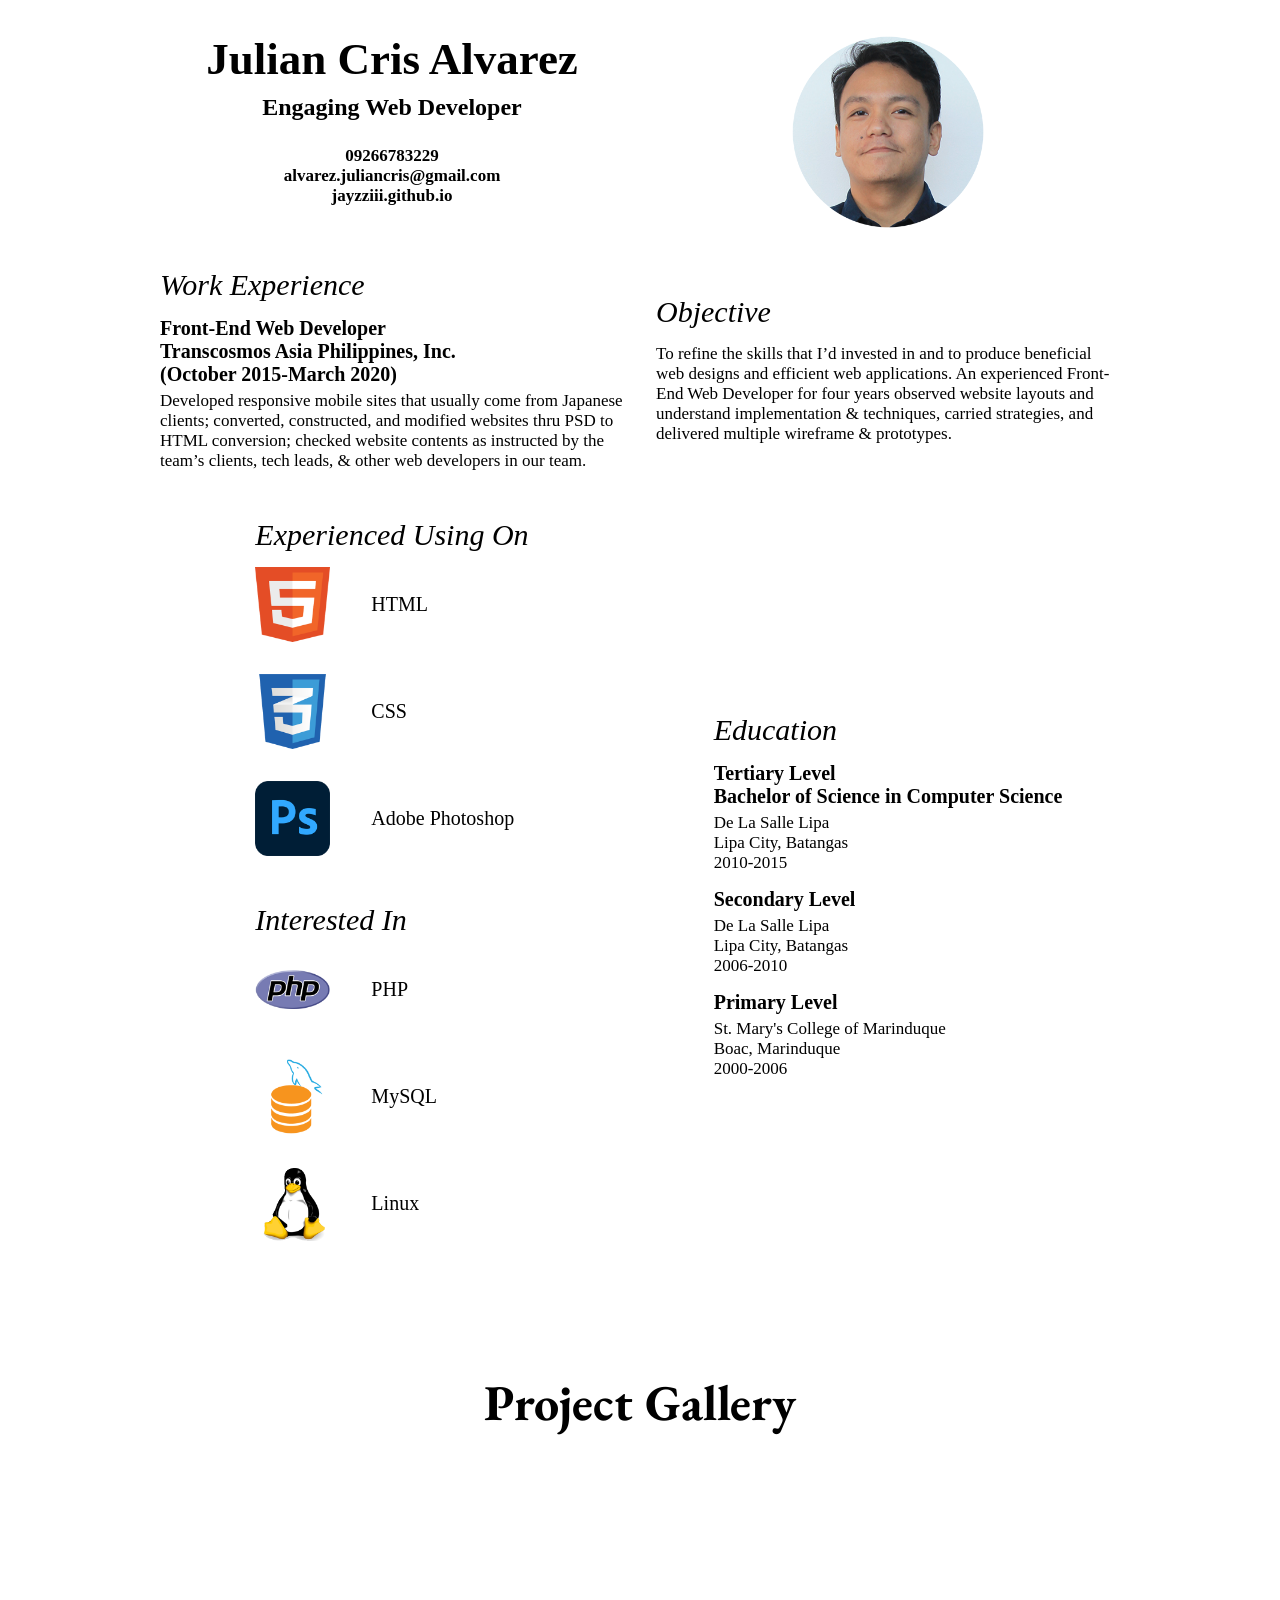
<file: index.html>
<!DOCTYPE html>
<html lang="en">

<head>
  <meta charset="UTF-8" />
  <meta name="viewport" content="width=device-width, initial-scale=1" />
  <meta http-equiv="X-UA-Compatible" content="ie=edge" />
  <meta name="google-site-verification" content="soO8OmYqohbp4U-iF9F78pZUZHXIVzuN-mZ9uiHawiY" />
  <meta name="author" content="Julian Cris Alvarez" />
  <meta name="keywords" content="personal, portfolio, identification, social, works" />
  <meta name="description" content="Julian Cris Alvarez's Personal Portfolio. Actions move mountains." />
  <title>Julian Cris Alvarez | Multi-tasking Beginner.</title>

  <meta property="og:description" content="Julian Cris Alvarez's Personal Portfolio. Actions move mountains." />
  <meta property="og:title" content="Julian Cris Alvarez | Multi-tasking Beginner." />

  <link rel="shortcut icon" type="image/png" href="assets/favicon.png" />
  <link rel="stylesheet" href="https://pro.fontawesome.com/releases/v5.10.0/css/all.css"
    integrity="sha384-AYmEC3Yw5cVb3ZcuHtOA93w35dYTsvhLPVnYs9eStHfGJvOvKxVfELGroGkvsg+p" crossorigin="anonymous" />
  <link rel="stylesheet" media="screen" href="https://unpkg.com/aos@next/dist/aos.css" />
  <link rel="stylesheet" media="screen" href="/css/style.css" />

  <!-- Hotjar Tracking Code for https://jayzziii.github.io/ -->
  <script>
    (function (h, o, t, j, a, r) {
      h.hj = h.hj || function () { (h.hj.q = h.hj.q || []).push(arguments) };
      h._hjSettings = { hjid: 3053545, hjsv: 6 };
      a = o.getElementsByTagName('head')[0];
      r = o.createElement('script'); r.async = 1;
      r.src = t + h._hjSettings.hjid + j + h._hjSettings.hjsv;
      a.appendChild(r);
    })(window, document, 'https://static.hotjar.com/c/hotjar-', '.js?sv=');
  </script>

  <!-- Schema.org Structured Data -->
  <script type="application/ld+json">
    "@context": "https://schema.org/",
    "author": {
      "@type": "Person",
      "name": "Julian Cris Alvarez",
      "email": "alvarez.juliancris@gmail.com",
      "nationality": "Philippines",
      "url": "https://jayzziii.github.io/"
    }
  </script>

<body>
  <div class="container intro-effect-push">
    <header>
      <div class="bg"></div>
      <div class="name-tag">
        <div class="name__intro">
          <h1>hello</h1>
          <p>my name is</p>
          <div class="name__info">
            <h2 class="name-given">JC</h2>
            <ul class="name-social">
              <li>
                <a href="https://www.linkedin.com/in/jayzziii/" target="_blank" aria-hidden="true"
                  rel="noopener noreferrer">
                  <i class="fab fa-linkedin"></i>
                </a>
              </li>
              <li>
                <a href="https://github.com/jayzziii" target="_blank" aria-hidden="true" rel="noopener noreferrer">
                  <i class="fab fa-github-square"></i>
                </a>
              </li>
              <li>
                <a href="https://www.behance.net/jayzziii" target="_blank" aria-hidden="true" rel="noopener noreferrer">
                  <i class="fab fa-behance-square"></i>
                </a>
              </li>
              <li>
                <a href="https://www.instagram.com/jayzziii/" target="_blank" aria-hidden="true"
                  rel="noopener noreferrer">
                  <i class="fab fa-instagram"></i>
                </a>
              </li>
            </ul>
          </div>
        </div>
      </div>

      <!-- <button class="trigger">Curriculum Vitae and Projects Done Below</button> -->
    </header>

    <article class="resume">
      <section class="name">
        <h1>Julian Cris Alvarez</h1>
        <h2>Engaging Web Developer</h2>

        <div id="contact__details">
          <p>09266783229</p>
          <p>alvarez.juliancris@gmail.com</p>
          <p>jayzziii.github.io</p>
        </div>
      </section>

      <section class="photo">
        <img src="assets/resume_pic.png" alt="Resume Picture" />
      </section>

      <section class="work">
        <div class="resume__body">
          <h3>Work Experience</h3>
          <h4>
            Front-End Web Developer<br />
            Transcosmos Asia Philippines, Inc.<br />
            (October 2015-March 2020)
          </h4>
          <p>
            Developed responsive mobile sites that usually come from Japanese
            clients; converted, constructed, and modified websites thru PSD to HTML
            conversion; checked website contents as instructed by the team’s
            clients, tech leads, & other web developers in our team.
          </p>
        </div>
      </section>

      <section class="objective">
        <div class="resume__body">
          <h3>Objective</h3>
          <p>
            To refine the skills that I’d invested in and to produce beneficial web designs and efficient web
            applications. An
            experienced Front-End Web Developer for four years observed website layouts and understand implementation &
            techniques, carried strategies, and delivered multiple wireframe & prototypes.
          </p>
        </div>
      </section>

      <section class="skills">
        <div class="resume__body">
          <h3>Experienced Using On</h3>
          <div class="skills__list">
            <div>
              <img src="assets/logo_html.png" alt="" />
              <p>HTML</p>
            </div>
            <div>
              <img src="assets/logo_css.png" alt="" />
              <p>CSS</p>
            </div>
            <div>
              <img src="assets/logo_photoshop.png" alt="" />
              <p>Adobe Photoshop</p>
            </div>
            <!-- <div>
                <img src="assets/logo_xd.png" alt="" />
                <p>Adobe XD</p>
              </div> -->
          </div>
        </div>

        <div class="resume__body">
          <h3>Interested In</h3>
          <div class="skills__list">
            <div>
              <img src="assets/logo_php.png" alt="" />
              <p>PHP</p>
            </div>
            <div>
              <img src="assets/logo_mysql.png" alt="" />
              <p>MySQL</p>
            </div>
            <div>
              <img src="assets/logo_linux.png" alt="" />
              <p>Linux</p>
            </div>
            <!-- <div>
                <img src="assets/logo_after_effects.png" alt="" />
                <p>Adobe After Effects</p>
              </div> -->
          </div>
        </div>
      </section>

      <section class="education">
        <div class="resume__body">
          <h3>Education</h3>
          <h4>
            Tertiary Level<br />
            Bachelor of Science in Computer Science
          </h4>
          <p>
            De La Salle Lipa<br />
            Lipa City, Batangas<br />
            2010-2015
          </p>
        </div>

        <div class="resume__body">
          <h4>Secondary Level</h4>
          <p>
            De La Salle Lipa<br />
            Lipa City, Batangas<br />
            2006-2010
          </p>
        </div>

        <div class="resume__body">
          <h4>Primary Level</h4>
          <p>
            St. Mary's College of Marinduque<br />
            Boac, Marinduque<br />
            2000-2006
          </p>
        </div>
      </section>
    </article>

    <section class="portfolio_container">
      <h2>Project Gallery</h2>

      <div class="gallery grid" data-aos="fade-right">
        <figure>
          <img src="assets/project001.png" alt="" />
          <figcaption>
            <a href="https://jayzziii.github.io/unique-tech/" target="_blank" rel="noopener" class="btn-light">
              <i class="fas fa-eye"></i> Project
            </a>
            <a href="https://github.com/jayzziii/unique-tech" target="_blank" rel="noopener" class="btn-dark">
              <i class="fab fa-github"></i> GitHub
            </a>
          </figcaption>
        </figure>
      </div>

      <div class="gallery soon" data-aos="fade-left">
        <figure>
          <p>Coming Soon...</p>
        </figure>
      </div>
    </section>
  </div>

  <script src="https://unpkg.com/aos@next/dist/aos.js" defer></script>
  <script src="js/classie.js" defer></script>
  <script src="js/intro_effect.js" defer></script>
  <script src="js/main.js" defer></script>


  <!-- Google tag (gtag.js) -->
  <script async src="https://www.googletagmanager.com/gtag/js?id=G-DH3QX3TPSW"></script>
  <script>
    window.dataLayer = window.dataLayer || [];
    function gtag() { dataLayer.push(arguments); }
    gtag('js', new Date());

    gtag('config', 'G-DH3QX3TPSW');
  </script>
</body>

</html>
</file>
<file: css/style.css>
@import url("https://fonts.googleapis.com/css2?family=EB+Garamond:ital,wght@0,400;0,700;1,400;1,700&family=Gochi+Hand&family=Poppins:wght@400;700&display=swap");

* {
  margin: 0;
  padding: 0;
  box-sizing: border-box;
}

:focus-visible {
  outline: 2px solid hsl(0 0% 0%);
}

body {
  font-size: 16px;
}

/* HEADER */
header {
  display: -ms-grid;
  display: grid;
  place-content: center;
  position: relative;
  min-width: calc(100%);
  min-height: 100svh;
  margin: auto;
  /* padding: 3em auto 0; */
}

.bg {
  position: absolute;
  overflow: hidden;
  /* top: 0;
  left: 0;
  right: 0;
  bottom: 0; */
  inset: 0;
  background: hsl(0 0% 100%);
  -webkit-backface-visibility: hidden;
  backface-visibility: hidden;
}

.bg img {
  position: absolute;
  top: 0;
  left: 0;
  display: block;
  min-width: auto;
  min-height: 100%;
}

/* Trigger Button */
/* button.trigger {
  display: block;
  position: fixed;
  right: 0;
  bottom: 5rem;
  left: 0;
  width: 90%;
  z-index: 5000;
  margin: auto;
  padding: 0;
  background: transparent;
  border: none;
  color: #000;
  font-family: "Poppins", sans-serif;
  font-size: 1rem;
  cursor: pointer;
}

.container:not(.notrans) button.trigger {
  -webkit-transition: opacity 0.3s 0.5s;
  transition: opacity 0.3s 0.5s;
}

.container.modify:not(.notrans) button.trigger {
  opacity: 0;
  pointer-events: none;
  -webkit-transition-delay: 0s;
  transition-delay: 0s;
}

button.trigger:focus-visible {
  outline: none;
} */

/* Push */
.intro-effect-push:not(.notrans) header,
.intro-effect-push:not(.notrans)>.name-tag,
.intro-effect-push:not(.notrans) .resume>div {
  -webkit-transition-property: opacity, -webkit-transform;
  transition-property: opacity, transform;
  -webkit-transition-duration: 1s;
  transition-duration: 1s;
}

.intro-effect-push:not(.notrans) header {
  -webkit-transition-timing-function: cubic-bezier(0.7, 0, 0.3, 1);
  transition-timing-function: cubic-bezier(0.7, 0, 0.3, 1);
  -webkit-transition-duration: 1.2s;
  transition-duration: 1.2s;
}

.intro-effect-push header {
  position: fixed;
  z-index: 1500;
}

.intro-effect-push>.name-tag {
  position: relative;
  top: auto;
  left: auto;
  padding: 6em 1em 2em;
}

.intro-effect-push .resume>div {
  margin-top: 50px;
  color: hsl(240 10% 73%);
}

.intro-effect-push>.name-tag,
.intro-effect-push .resume>div {
  -webkit-transform: translateY(400px);
  transform: translateY(400px);
  opacity: 0;
}

.intro-effect-push.modify>.name-tag,
.intro-effect-push.modify .resume>div {
  -webkit-transform: translateY(0);
  transform: translateY(0);
  opacity: 1;
}

.intro-effect-push.modify header {
  opacity: 0;
  -webkit-transform: translateY(-100%) scale(0.9);
  transform: translateY(-100%) scale(0.9);
}

/* Delays */
.intro-effect-push.modify:not(.notrans)>.name-tag {
  -webkit-transition-delay: 0.5s;
  transition-delay: 0.5s;
}

.intro-effect-push.modify:not(.notrans) .resume>div {
  -webkit-transition-delay: 0.6s;
  transition-delay: 0.6s;
}

/* HEADER CONTINUATION */
.name-tag {
  margin: auto;
  margin-top: 0;
  border-radius: 10px;
  background-color: hsl(0 100% 50%);
  line-height: 1;
  text-align: center;
  filter: drop-shadow(0 0 15px hsl(0 100% 50%));
}

.name__intro {
  padding: 1em;
  color: hsl(0 0% 100%);
  font-family: "Poppins", cursive;
  text-transform: uppercase;
}

.name__intro h1 {
  font-size: 5.625rem;
  font-weight: 400;
  line-height: 1;
}

.name__intro p {
  padding-bottom: 25px;
  font-size: 3.5rem;
  text-transform: capitalize;
}

.name__info {
  margin: auto;
  padding: 2em;
  border-radius: 10px;
  background-color: hsl(0 0% 100%);
  color: hsl(0 0% 0%);
  font-family: "Gochi Hand", cursive;
}

.name-given {
  /* width: 100%; */
  font-size: 6.25rem;
}

.name-social {
  font-size: 0;
  list-style: none;
}

.name-social :where(li, a) {
  display: inline-block;
}

.name-social a {
  padding-inline: 20px;
}

.name-social i {
  color: hsl(0 0% 0%);
  font-size: 3.125rem;
  -webkit-transition: color 0.5s ease;
  -moz-transition: color 0.5s ease;
  -o-transition: color 0.5s ease;
  transition: color 0.5s ease;
}

.name-social .fa-linkedin:hover {
  color: hsl(199 100% 35%);
}

.name-social .fa-github:hover {
  color: hsl(0 0% 20%);
}

.name-social .fa-behance-square:hover {
  color: hsl(228 12% 8%);
}

.name-social .fa-instagram:hover {
  color: hsl(232 63% 57%);
}

@media screen and (max-width: 767px) {
  /* header {
    padding: 25px 0;
  } */

  .name-tag {
    width: min-content;
    height: min-content;
  }

  .name__intro h1 {
    font-size: 440%;
  }

  .name__intro p {
    font-size: 220%;
    padding-bottom: 15px;
  }

  .name__info {
    margin: auto;
    padding: 2em;
  }

  .name-given {
    /* padding-bottom: 8px; */
    font-size: 470%;
  }
}

@media screen and (max-width: 525px) {
  .name_tag {
    margin: auto;
  }

  .name-given {
    width: auto;
  }

  .name-social {
    display: -ms-grid;
    display: grid;
    place-items: center;
  }

  .name-social a {
    margin-inline: 5px;
  }
}

@media screen and (max-width: 320px) {
  .name__intro h1 {
    font-size: 315%;
  }

  .name__intro p {
    font-size: 150%;
  }

  .name__info {
    padding: 15px 0 10px;
  }

  .name-given {
    font-size: 345%;
  }

  .name-social {
    display: inline-block;
  }

  .name-social li {
    width: auto;
  }

  .name-social a {
    margin-inline: 1%;
  }

  button.trigger {
    font-size: 88%;
  }
}

/* RESUME */
.resume {
  display: -ms-grid;
  display: grid;
  display: -ms-grid;
  grid-template-columns: repeat(2, 1fr);
  /* grid-template-rows: repeat(2, 1fr); */
  grid-template-areas:
    "name photo"
    "work objective"
    "skills education";
  place-items: center;
  gap: 2em;
  padding: 2em;
  width: auto;
  max-width: 80svw;
  margin: auto;
}

.resume h1 {
  margin-bottom: 0.25em;
  font-size: 2.8125rem;
  line-height: 1;
}

.resume h3 {
  font-size: 1.875rem;
  font-style: italic;
  font-weight: normal;
}

.resume h4 {
  padding-bottom: 5px;
  font-size: 1.25rem;
}

.resume p {
  font-size: 1.0625rem;
}

.name {
  grid-area: name;
  font-weight: bold;
  text-align: center;
}

.name h3 {
  font-style: normal;
  font-weight: bold;
}

.name #contact__details div {
  font-size: 1.5625rem;
}

#contact__details {
  padding-block: 25px;
}

.resume__body,
.resume__body h3 {
  padding-bottom: 15px;
}

.photo {
  grid-area: photo;
  text-align: center;
}

.photo img {
  width: 200px;
}

.objective {
  grid-area: objective;
}

.work {
  grid-area: work;
}

.education {
  grid-area: education;
}

.skills {
  grid-area: skills;
}

.skills__list div {
  display: flex;
  justify-content: left;
  align-items: center;
  gap: 1em;
  margin-bottom: 2em;
}

.skills__list div>* {
  font-size: 1.25rem;
}

.skills__list img {
  max-width: 100px;
  height: auto;
  padding-right: 25px;
}

/* article.resume section:hover {
  background-color: #007bb5;
} */

@media screen and (max-width: 768px) {
  .resume {
    grid-template-columns: 100%;
    grid-template-areas:
      "photo"
      "name"
      "objective"
      "work"
      "skills"
      "education";
    row-gap: 10px;
    padding: 1em;
  }

  .resume section {
    padding: 0;
  }

  .resume h1 {
    margin-bottom: 0.15em;
  }

  .skills__list div {
    flex: 1;
  }
}

@media screen and (max-width: 320px) {
  .resume h1 {
    font-size: 200%;
  }

  .resume h3 {
    font-size: 155%;
  }

  section.name {
    margin-bottom: 30px;
  }
}

/* PORTFOLIO */
.portfolio_container {
  width: 80svw;
  overflow: hidden;
  margin: auto;
  font-family: "Eb Garamond", sans-serif;
}

.portfolio_container h2 {
  padding-block: 50px;
  font-size: 3.125rem;
  font-weight: bold;
  text-align: center;
}

.gallery {
  width: 500px;
  clear: both;
  margin-bottom: 45px;
}

.gallery:nth-child(2n + 1) {
  float: left;
}

.gallery:nth-child(2n) {
  float: right;
}

.gallery figure {
  height: 250px;
}

.gallery a {
  text-decoration: none;
}

.gallery img,
.gallery p {
  width: 500px;
  height: 100%;
  max-height: 250px;
  border: 5px solid #000;
}

.gallery.grid {
  list-style: none;
  text-align: center;
}

.gallery.grid figure {
  margin: 0;
  position: relative;
}

.gallery.grid figcaption {
  position: absolute;
  top: 0;
  left: 0;
  width: 100%;
  height: 100%;
  padding: 20px;
  background: hsl(210 30% 25%);
  border: 5px solid hsl(0 0% 0%);
}

.gallery.grid figcaption a {
  display: inline-block;
  position: absolute;
  bottom: 0;
  padding: 5px 10px;
  border-radius: 2px;
  text-align: center;
}

.gallery.grid figure img {
  display: block;
  position: relative;
  width: 100%;
  z-index: 10;
  transition: transform 0.4s;
}

.gallery.grid figure:hover img {
  border: 0;
  transform: translateY(-18px) scale(0.7);
}

.gallery.soon figure {
  background: hsl(0 0% 20%);
  color: hsl(0 0% 100%);
}

.gallery.soon p {
  display: flex;
  justify-content: center;
  align-items: center;
}

.btn-light,
.btn-dark {
  display: block;
  margin-bottom: 0.3rem;
  padding: 0.5rem 1rem;
  border: 1px solid hsl(0 0% 0%);
  text-align: center;
}

.btn-light {
  left: 20px;
  background: hsl(0 0% 60%);
  color: hsl(0 0% 0%);
}

.btn-dark {
  right: 20px;
  background: hsl(0 0% 10%);
  color: hsl(0 0% 100%);
}

.btn-dark:hover,
.btn-light:hover {
  background: hsl(0 0% 100%);
  color: hsl(0 0% 0%);
}

@media screen and (max-width: 768px) {

  .gallery,
  .gallery img,
  .gallery p {
    width: 100%;

  }

  .gallery.grid {
    margin-bottom: 25px;
  }
}

@media screen and (max-width: 525px) {
  .gallery.grid figure img {
    filter: blur(2px);
  }

  .gallery.grid figure a {
    width: 60%;
    z-index: 999;
    transform: translate(-50%, -50%);
  }

  .gallery.grid .btn-light {
    top: 40%;
    bottom: unset;
    left: 50%;
  }

  .gallery.grid .btn-dark {
    top: 60%;
    bottom: unset;
    left: 50%;
  }
}

@media screen and (max-width: 320px) {
  .portfolio_container h2 {
    font-size: 210%;
  }

  .gallery.grid figure a {
    width: 75%;
  }

  .gallery.grid .btn-dark {
    top: 69%;
  }

  .gallery.grid .btn-light {
    top: 33%;
  }
}
</file>
